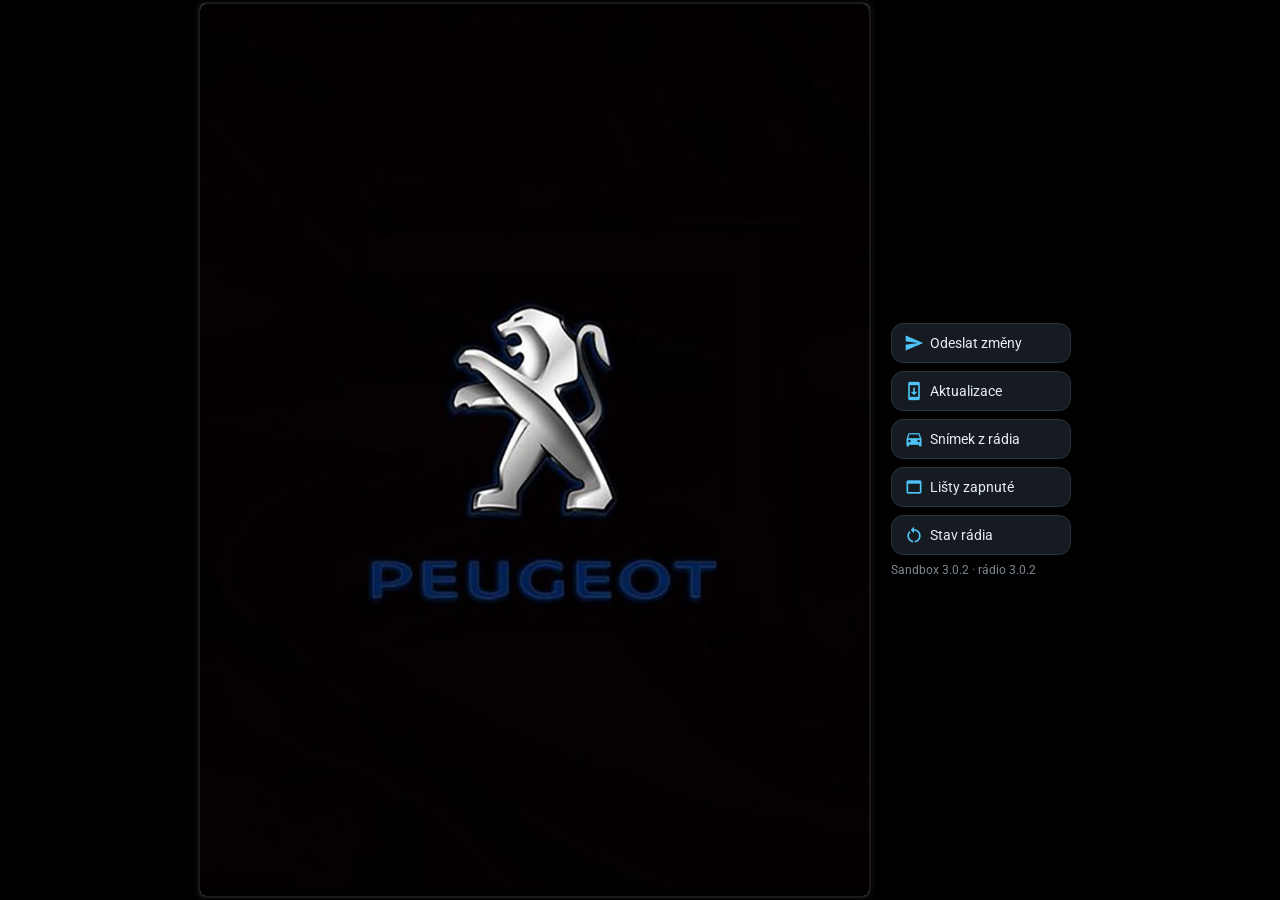
<file: index.html>
<!DOCTYPE html>
<html lang="cs">
<head>
<meta charset="utf-8">
<meta name="viewport" content="width=device-width, initial-scale=1, viewport-fit=cover, user-scalable=no">
<title>Sandbox Dash 407</title>
<meta name="theme-color" content="#000000">
<meta name="apple-mobile-web-app-capable" content="yes">
<meta name="mobile-web-app-capable" content="yes">
<meta name="apple-mobile-web-app-status-bar-style" content="black-translucent">
<meta name="apple-mobile-web-app-title" content="Sandbox 407">
<link rel="manifest" href="manifest.webmanifest">
<link rel="apple-touch-icon" href="icons/icon-180.png">
<link rel="icon" href="icons/icon-192.png">
<link rel="stylesheet" href="fonts/fonts.css">
<link rel="stylesheet" href="style.css">
</head>
<body>
<div id="stage">
  <div id="radioWrap"><div id="radio"></div></div>
  <div id="sbx"></div>
</div>
<script src="js/core.js"></script>
<script src="js/widgets.js"></script>
<script src="js/ui.js"></script>
<script src="js/panels.js"></script>
<script src="js/sandbox.js"></script>
</body>
</html>
</file>
<file: fonts/fonts.css>
/* Písma přibalená v aplikaci (fungují i offline). Roboto: Apache 2.0, Material Icons: Apache 2.0 */
@font-face{font-family:'Material Icons';font-style:normal;font-weight:400;font-display:block;src:url(material-icons.woff2) format('woff2');}
@font-face{font-family:'Roboto';font-style:normal;font-weight:300;font-display:swap;src:url(roboto-latin-300-normal.woff2) format('woff2');unicode-range:U+0000-00FF,U+0131,U+0152-0153,U+02BB-02BC,U+02C6,U+02DA,U+02DC,U+0304,U+0308,U+0329,U+2000-206F,U+20AC,U+2122,U+2191,U+2193,U+2212,U+2215,U+FEFF,U+FFFD;}
@font-face{font-family:'Roboto';font-style:normal;font-weight:300;font-display:swap;src:url(roboto-latin-ext-300-normal.woff2) format('woff2');unicode-range:U+0100-02BA,U+02BD-02C5,U+02C7-02CC,U+02CE-02D7,U+02DD-02FF,U+0304,U+0308,U+0329,U+1D00-1DBF,U+1E00-1E9F,U+1EF2-1EFF,U+2020,U+20A0-20AB,U+20AD-20C0,U+2113,U+2C60-2C7F,U+A720-A7FF;}
@font-face{font-family:'Roboto';font-style:normal;font-weight:400;font-display:swap;src:url(roboto-latin-400-normal.woff2) format('woff2');unicode-range:U+0000-00FF,U+0131,U+0152-0153,U+02BB-02BC,U+02C6,U+02DA,U+02DC,U+0304,U+0308,U+0329,U+2000-206F,U+20AC,U+2122,U+2191,U+2193,U+2212,U+2215,U+FEFF,U+FFFD;}
@font-face{font-family:'Roboto';font-style:normal;font-weight:400;font-display:swap;src:url(roboto-latin-ext-400-normal.woff2) format('woff2');unicode-range:U+0100-02BA,U+02BD-02C5,U+02C7-02CC,U+02CE-02D7,U+02DD-02FF,U+0304,U+0308,U+0329,U+1D00-1DBF,U+1E00-1E9F,U+1EF2-1EFF,U+2020,U+20A0-20AB,U+20AD-20C0,U+2113,U+2C60-2C7F,U+A720-A7FF;}
@font-face{font-family:'Roboto';font-style:normal;font-weight:500;font-display:swap;src:url(roboto-latin-500-normal.woff2) format('woff2');unicode-range:U+0000-00FF,U+0131,U+0152-0153,U+02BB-02BC,U+02C6,U+02DA,U+02DC,U+0304,U+0308,U+0329,U+2000-206F,U+20AC,U+2122,U+2191,U+2193,U+2212,U+2215,U+FEFF,U+FFFD;}
@font-face{font-family:'Roboto';font-style:normal;font-weight:500;font-display:swap;src:url(roboto-latin-ext-500-normal.woff2) format('woff2');unicode-range:U+0100-02BA,U+02BD-02C5,U+02C7-02CC,U+02CE-02D7,U+02DD-02FF,U+0304,U+0308,U+0329,U+1D00-1DBF,U+1E00-1E9F,U+1EF2-1EFF,U+2020,U+20A0-20AB,U+20AD-20C0,U+2113,U+2C60-2C7F,U+A720-A7FF;}
@font-face{font-family:'Roboto';font-style:normal;font-weight:700;font-display:swap;src:url(roboto-latin-700-normal.woff2) format('woff2');unicode-range:U+0000-00FF,U+0131,U+0152-0153,U+02BB-02BC,U+02C6,U+02DA,U+02DC,U+0304,U+0308,U+0329,U+2000-206F,U+20AC,U+2122,U+2191,U+2193,U+2212,U+2215,U+FEFF,U+FFFD;}
@font-face{font-family:'Roboto';font-style:normal;font-weight:700;font-display:swap;src:url(roboto-latin-ext-700-normal.woff2) format('woff2');unicode-range:U+0100-02BA,U+02BD-02C5,U+02C7-02CC,U+02CE-02D7,U+02DD-02FF,U+0304,U+0308,U+0329,U+1D00-1DBF,U+1E00-1E9F,U+1EF2-1EFF,U+2020,U+20A0-20AB,U+20AD-20C0,U+2113,U+2C60-2C7F,U+A720-A7FF;}
@font-face{font-family:'Roboto Condensed';font-style:normal;font-weight:400;font-display:swap;src:url(roboto-condensed-latin-400-normal.woff2) format('woff2');unicode-range:U+0000-00FF,U+0131,U+0152-0153,U+02BB-02BC,U+02C6,U+02DA,U+02DC,U+0304,U+0308,U+0329,U+2000-206F,U+20AC,U+2122,U+2191,U+2193,U+2212,U+2215,U+FEFF,U+FFFD;}
@font-face{font-family:'Roboto Condensed';font-style:normal;font-weight:400;font-display:swap;src:url(roboto-condensed-latin-ext-400-normal.woff2) format('woff2');unicode-range:U+0100-02BA,U+02BD-02C5,U+02C7-02CC,U+02CE-02D7,U+02DD-02FF,U+0304,U+0308,U+0329,U+1D00-1DBF,U+1E00-1E9F,U+1EF2-1EFF,U+2020,U+20A0-20AB,U+20AD-20C0,U+2113,U+2C60-2C7F,U+A720-A7FF;}
@font-face{font-family:'Roboto Condensed';font-style:normal;font-weight:700;font-display:swap;src:url(roboto-condensed-latin-700-normal.woff2) format('woff2');unicode-range:U+0000-00FF,U+0131,U+0152-0153,U+02BB-02BC,U+02C6,U+02DA,U+02DC,U+0304,U+0308,U+0329,U+2000-206F,U+20AC,U+2122,U+2191,U+2193,U+2212,U+2215,U+FEFF,U+FFFD;}
@font-face{font-family:'Roboto Condensed';font-style:normal;font-weight:700;font-display:swap;src:url(roboto-condensed-latin-ext-700-normal.woff2) format('woff2');unicode-range:U+0100-02BA,U+02BD-02C5,U+02C7-02CC,U+02CE-02D7,U+02DD-02FF,U+0304,U+0308,U+0329,U+1D00-1DBF,U+1E00-1E9F,U+1EF2-1EFF,U+2020,U+20A0-20AB,U+20AD-20C0,U+2113,U+2C60-2C7F,U+A720-A7FF;}
@font-face{font-family:'Roboto Serif';font-style:normal;font-weight:400;font-display:swap;src:url(roboto-serif-latin-400-normal.woff2) format('woff2');unicode-range:U+0000-00FF,U+0131,U+0152-0153,U+02BB-02BC,U+02C6,U+02DA,U+02DC,U+0304,U+0308,U+0329,U+2000-206F,U+20AC,U+2122,U+2191,U+2193,U+2212,U+2215,U+FEFF,U+FFFD;}
@font-face{font-family:'Roboto Serif';font-style:normal;font-weight:400;font-display:swap;src:url(roboto-serif-latin-ext-400-normal.woff2) format('woff2');unicode-range:U+0100-02BA,U+02BD-02C5,U+02C7-02CC,U+02CE-02D7,U+02DD-02FF,U+0304,U+0308,U+0329,U+1D00-1DBF,U+1E00-1E9F,U+1EF2-1EFF,U+2020,U+20A0-20AB,U+20AD-20C0,U+2113,U+2C60-2C7F,U+A720-A7FF;}
@font-face{font-family:'Roboto Serif';font-style:normal;font-weight:700;font-display:swap;src:url(roboto-serif-latin-700-normal.woff2) format('woff2');unicode-range:U+0000-00FF,U+0131,U+0152-0153,U+02BB-02BC,U+02C6,U+02DA,U+02DC,U+0304,U+0308,U+0329,U+2000-206F,U+20AC,U+2122,U+2191,U+2193,U+2212,U+2215,U+FEFF,U+FFFD;}
@font-face{font-family:'Roboto Serif';font-style:normal;font-weight:700;font-display:swap;src:url(roboto-serif-latin-ext-700-normal.woff2) format('woff2');unicode-range:U+0100-02BA,U+02BD-02C5,U+02C7-02CC,U+02CE-02D7,U+02DD-02FF,U+0304,U+0308,U+0329,U+1D00-1DBF,U+1E00-1E9F,U+1EF2-1EFF,U+2020,U+20A0-20AB,U+20AD-20C0,U+2113,U+2C60-2C7F,U+A720-A7FF;}
@font-face{font-family:'Roboto Mono';font-style:normal;font-weight:400;font-display:swap;src:url(roboto-mono-latin-400-normal.woff2) format('woff2');unicode-range:U+0000-00FF,U+0131,U+0152-0153,U+02BB-02BC,U+02C6,U+02DA,U+02DC,U+0304,U+0308,U+0329,U+2000-206F,U+20AC,U+2122,U+2191,U+2193,U+2212,U+2215,U+FEFF,U+FFFD;}
@font-face{font-family:'Roboto Mono';font-style:normal;font-weight:400;font-display:swap;src:url(roboto-mono-latin-ext-400-normal.woff2) format('woff2');unicode-range:U+0100-02BA,U+02BD-02C5,U+02C7-02CC,U+02CE-02D7,U+02DD-02FF,U+0304,U+0308,U+0329,U+1D00-1DBF,U+1E00-1E9F,U+1EF2-1EFF,U+2020,U+20A0-20AB,U+20AD-20C0,U+2113,U+2C60-2C7F,U+A720-A7FF;}
</file>
<file: style.css>
/* Sandbox Dash 407 – kopie obrazovky rádia 768 × 1024 (1 dp = 1 px, hustota jednotky 1,0). */
* { box-sizing: border-box; -webkit-tap-highlight-color: transparent; }
html, body { margin: 0; height: 100%; background: #000; overflow: hidden; }
body { font-family: Roboto, system-ui, -apple-system, sans-serif; color: #F2F5F9; -webkit-user-select: none; user-select: none; -webkit-touch-callout: none; overscroll-behavior: none; }
.mi { font-family: 'Material Icons'; font-weight: normal; font-style: normal; line-height: 1; letter-spacing: normal; text-transform: none; display: inline-block; white-space: nowrap; direction: ltr; -webkit-font-smoothing: antialiased; font-feature-settings: 'liga'; }

#stage { position: fixed; inset: 0; display: flex; align-items: center; justify-content: center; gap: 12px;
  padding: env(safe-area-inset-top) env(safe-area-inset-right) env(safe-area-inset-bottom) env(safe-area-inset-left); }
#stage.portrait { flex-direction: column; justify-content: flex-start; }
#radioWrap { position: relative; flex: none; overflow: hidden; border-radius: 6px; box-shadow: 0 0 0 2px #1a1a1a, 0 0 0 6px #050505; }
#radio { position: absolute; left: 0; top: 0; width: 768px; height: 1024px; transform-origin: 0 0; overflow: hidden; background: #000; touch-action: none; }

/* ---------- Lišty jednotky (kreslí je rádio, ne Dash 407) ---------- */
#topbar { position: absolute; left: 0; top: 0; width: 768px; height: 174px; background: linear-gradient(#e9eaee, #dcdee3); color: #8b8f97; overflow: hidden; }
#topbar .status { height: 62px; display: flex; align-items: center; padding: 0 16px 0 4px; font-size: 22px; gap: 14px; }
#topbar .status .mi { font-size: 26px; color: #9a9ea6; }
#topbar .status .r { margin-left: auto; display: flex; gap: 18px; align-items: center; }
#topbar .apps { height: 112px; display: flex; align-items: center; justify-content: space-around; padding: 0 6px 14px; }
#topbar .app { width: 64px; height: 64px; border-radius: 8px; background: linear-gradient(#f4f4f6, #e2e3e7); box-shadow: 0 1px 2px rgba(0,0,0,.12); display: flex; align-items: center; justify-content: center; }
#topbar .app .mi { font-size: 44px; }
#bottombar { position: absolute; left: 0; bottom: 0; width: 768px; height: 170px; background: linear-gradient(#e4e6ea, #d4d6db); overflow: hidden; color: #7b8089; }
#bottombar .tab { position: absolute; left: 50%; top: 0; width: 110px; height: 22px; margin-left: -55px; border-radius: 0 0 14px 14px; background: #eceef1; box-shadow: 0 1px 2px rgba(0,0,0,.15); display: flex; justify-content: center; align-items: center; font-size: 12px; color: #777; }
#bottombar .side { position: absolute; top: 8px; width: 90px; height: 162px; background: #eff0f3; display: flex; flex-direction: column; align-items: center; justify-content: space-around; }
#bottombar .side .mi { font-size: 44px; color: #6d7179; }
#bottombar .temp { position: absolute; top: 18px; width: 70px; display: flex; flex-direction: column; align-items: center; gap: 4px; }
#bottombar .tri { width: 0; height: 0; border-left: 22px solid transparent; border-right: 22px solid transparent; }
#bottombar .tri.up { border-bottom: 30px solid #3d8fe0; }
#bottombar .tri.down { border-top: 30px solid #3d8fe0; }
#bottombar .tbox { font-size: 15px; color: #555; border: 1px solid #b9bcc2; border-radius: 4px; padding: 3px 4px; background: #f3f4f6; }
#bottombar .fan { position: absolute; left: 266px; top: 46px; width: 236px; height: 50px; border-radius: 25px; border: 2px solid #c3c6cc; background: #eef0f3; display: flex; align-items: center; justify-content: space-between; padding: 0 8px; }
#bottombar .fan .mi { font-size: 34px; color: #3d8fe0; }
#bottombar .ticks { display: flex; gap: 9px; }
#bottombar .ticks i { width: 4px; height: 22px; background: #3d8fe0; border-radius: 2px; }
#bottombar .ticks i.off { background: #c3c6cc; }
#bottombar .lbl { position: absolute; top: 58px; font-size: 22px; color: #3d8fe0; font-weight: 500; }
#bottombar .row2 { position: absolute; left: 120px; right: 120px; bottom: 6px; display: flex; justify-content: space-around; color: #9a9ea6; font-size: 15px; align-items: center; }
#bottombar .row2 .mi { font-size: 28px; color: #9a9ea6; }

/* ---------- Plocha launcheru ---------- */
#area { position: absolute; left: 0; width: 768px; overflow: hidden; }
.bg { position: absolute; inset: 0; }
.pagewrap { position: absolute; inset: 0; }
.page { position: absolute; inset: 0; will-change: transform; }
.grid { position: absolute; }
.cell { position: absolute; }
.card { position: absolute; overflow: hidden; display: flex; flex-direction: column; }
.ctitle { height: 22px; display: flex; align-items: center; flex: none; margin-bottom: 4px; }
.ctitle .t { flex: 1; font-weight: 700; letter-spacing: 1.3px; text-transform: uppercase; white-space: nowrap; overflow: hidden; text-overflow: ellipsis; }
.cbody { position: relative; flex: 1; min-height: 0; }
.nowrap { white-space: nowrap; overflow: hidden; text-overflow: ellipsis; }
.fit { position: absolute; display: flex; align-items: center; justify-content: center; white-space: nowrap; }
.row { display: flex; align-items: center; }
.col { display: flex; flex-direction: column; }
.fill { position: absolute; inset: 0; }
.clickable { cursor: pointer; }
.rbtn { border-radius: 50%; display: flex; align-items: center; justify-content: center; flex: none; }
.editov { position: absolute; inset: 0; }
.handle { position: absolute; right: 4px; bottom: 4px; width: 40px; height: 40px; border-radius: 50%; display: flex; align-items: center; justify-content: center; color: #06121C; }
.seltag { position: absolute; left: 50%; top: 4px; transform: translateX(-50%); color: #fff; font-size: 13px; font-weight: 500; padding: 2px 8px; border-radius: 6px; white-space: nowrap; }
.hint { position: absolute; left: 50%; bottom: 14px; transform: translateX(-50%); background: rgba(0,0,0,.6); border-radius: 999px; padding: 8px 14px; display: flex; align-items: center; gap: 10px; font-size: 16px; font-weight: 500; transition: opacity .6s; pointer-events: none; z-index: 30; }
.cross { display: flex; flex-direction: column; align-items: center; }
.cross .r { display: flex; }
.cross b { display: block; box-sizing: border-box; }

.editbar { position: absolute; left: 8px; right: 8px; bottom: 6px; height: 105px; padding: 6px 8px; z-index: 40; display: flex; flex-direction: column; justify-content: space-between; }
.editbar .r1, .editbar .r2 { display: flex; align-items: center; }
.ebtn { padding: 8px 10px; border-radius: 12px; display: flex; align-items: center; }
.ebtn .mi { font-size: 26px; }
.done { display: flex; align-items: center; gap: 6px; padding: 10px 18px; border-radius: 999px; color: #06121C; font-weight: 700; font-size: 17px; }

/* ---------- Panely ---------- */
.panel { position: absolute; inset: 0; display: flex; flex-direction: column; z-index: 50; }
.phead { height: 60px; display: flex; align-items: center; padding: 0 6px; flex: none; }
.phead .back { width: 52px; height: 52px; display: flex; align-items: center; justify-content: center; border-radius: 50%; }
.phead .back .mi { font-size: 30px; }
.phead .title { font-size: 22px; font-weight: 500; flex: 1; margin-left: 6px; }
.pbody { flex: 1; overflow-y: auto; -webkit-overflow-scrolling: touch; touch-action: pan-y; padding: 0 16px 16px; }
.hscroll { overflow-x: auto; touch-action: pan-x; display: flex; gap: 8px; padding-bottom: 4px; }
.pill { padding: 9px 16px; border-radius: 999px; font-size: 15px; font-weight: 500; white-space: nowrap; flex: none; }
.sect { font-size: 13px; font-weight: 700; letter-spacing: 1.3px; text-transform: uppercase; margin: 14px 0 8px; }
.srow { display: flex; align-items: center; min-height: 48px; font-size: 16px; gap: 10px; }
.srow .lab { flex: 1; }
.switch { width: 52px; height: 32px; border-radius: 16px; position: relative; flex: none; border: 2px solid; }
.switch i { position: absolute; top: 4px; left: 4px; width: 20px; height: 20px; border-radius: 50%; transition: left .15s; }
.switch.on i { left: 24px; width: 24px; height: 24px; top: 2px; }
input[type=range] { width: 100%; accent-color: var(--accent); height: 30px; }
.tf { width: 100%; font: inherit; font-size: 16px; padding: 14px 12px; border-radius: 4px; border: 1px solid rgba(255,255,255,.35); background: transparent; color: inherit; outline: none; -webkit-user-select: text; user-select: text; }
.tf:focus { border: 2px solid var(--accent); padding: 13px 11px; }
.tflabel { font-size: 12px; margin: 10px 0 4px; opacity: .8; }
.btn { display: inline-flex; align-items: center; justify-content: center; gap: 6px; padding: 10px 24px; border-radius: 16px; font-size: 16px; font-weight: 500; }
.btn.out { border: 1px solid rgba(255,255,255,.3); }
.tile { border-radius: 24px; padding: 16px; margin-bottom: 12px; }
.tile .tt { font-size: 13px; font-weight: 500; letter-spacing: 1.2px; text-transform: uppercase; margin-bottom: 6px; }
table.tb { width: 100%; border-collapse: collapse; font-size: 15px; }
table.tb td, table.tb th { padding: 7px 6px; text-align: left; border-bottom: 1px solid rgba(255,255,255,.08); }
table.tb th { font-size: 13px; font-weight: 500; }

/* ---------- Dialogy (Material 3) ---------- */
.scrim { position: absolute; inset: 0; background: rgba(0,0,0,.45); display: flex; align-items: center; justify-content: center; z-index: 100; }
.dialog { width: 560px; max-width: 92%; max-height: 86%; border-radius: 28px; padding: 24px; display: flex; flex-direction: column; }
.dialog h2 { margin: 0 0 16px; font-size: 24px; font-weight: 400; }
.dialog .dt { flex: 1; overflow-y: auto; touch-action: pan-y; font-size: 14px; line-height: 20px; }
.dialog .da { display: flex; justify-content: flex-end; gap: 8px; margin-top: 20px; flex-wrap: wrap; }
.tbtn { padding: 10px 12px; border-radius: 20px; font-size: 14px; font-weight: 500; }
.fbtn { padding: 10px 24px; border-radius: 20px; font-size: 14px; font-weight: 500; color: #06121C; }
.toast { position: absolute; left: 50%; bottom: 190px; transform: translateX(-50%); background: #323232; color: #fff; padding: 12px 18px; border-radius: 22px; font-size: 15px; max-width: 80%; text-align: center; z-index: 200; transition: opacity .3s; pointer-events: none; }

/* ---------- Úvod ---------- */
.intro { position: absolute; inset: 0; background: #000; z-index: 300; display: flex; align-items: center; justify-content: center; transition: opacity .5s; }
.intro img { max-width: 100%; max-height: 100%; }

/* ---------- Ovládání sandboxu (mimo obrazovku rádia) ---------- */
#sbx { flex: none; display: flex; flex-wrap: wrap; gap: 8px; justify-content: center; align-content: flex-start; padding: 6px 10px; color: #cfd6df; font-size: 14px; }
#stage.landscape #sbx { flex-direction: column; flex-wrap: nowrap; width: 200px; }
.sb { background: #161b22; border: 1px solid #2a323d; color: #e6edf3; border-radius: 12px; padding: 9px 12px; display: flex; align-items: center; gap: 6px; font-size: 14px; font-family: inherit; }
.sb .mi { font-size: 20px; color: #4FC3F7; }
.sb.hot { border-color: #4FC3F7; }
.badge { background: #FF5252; color: #fff; border-radius: 10px; padding: 0 7px; font-size: 12px; font-weight: 700; }
.sbinfo { width: 100%; text-align: center; color: #7d8794; font-size: 12px; }
#stage.landscape .sbinfo { text-align: left; }
.sheet { position: fixed; inset: 0; background: rgba(0,0,0,.6); z-index: 1000; display: flex; align-items: flex-end; justify-content: center; }
.sheet .in { background: #12171e; color: #e6edf3; width: 100%; max-width: 640px; max-height: 88%; border-radius: 22px 22px 0 0; padding: 18px 18px calc(18px + env(safe-area-inset-bottom)); overflow-y: auto; font-size: 15px; -webkit-user-select: text; user-select: text; }
.sheet h3 { margin: 0 0 10px; font-size: 20px; }
.sheet .chg { background: #0b0f14; border-radius: 10px; padding: 10px 12px; margin: 8px 0; font-size: 14px; line-height: 1.45; }
.sheet textarea { width: 100%; min-height: 90px; font: inherit; background: #0b0f14; color: inherit; border: 1px solid #2a323d; border-radius: 10px; padding: 10px; }
.sheet .acts { display: flex; flex-wrap: wrap; gap: 8px; margin-top: 12px; }
.sheet .acts .sb { flex: 1 1 45%; justify-content: center; }
.sheet .muted { color: #8A96A8; font-size: 13px; }

.sheet .ci { display: flex; gap: 8px; align-items: flex-start; background: #0b0f14; border-radius: 10px; padding: 8px; margin: 8px 0; }
.sheet .ci.off textarea { opacity: .45; text-decoration: line-through; }
.sheet .ci textarea { min-height: 44px; flex: 1; font-size: 14px; padding: 6px 8px; background: #161b22; }
.sheet .ck { padding-top: 10px; }
.sheet .ck input { width: 22px; height: 22px; accent-color: #4FC3F7; }
.sheet .cbtn { display: flex; flex-direction: column; gap: 6px; }
.sheet .ib { background: #161b22; border: 1px solid #2a323d; border-radius: 10px; width: 40px; height: 40px; display: flex; align-items: center; justify-content: center; color: #e6edf3; }
.sheet .ib .mi { font-size: 20px; color: #4FC3F7; }
.sheet .sb.danger { border-color: #FF5252; }
.sheet .sb.danger .mi { color: #FF5252; }
.sheet .sb[disabled] { opacity: .4; }
.sheet details summary { cursor: pointer; margin-top: 4px; }

.sb.ok { border-color: #3DDC84; }
.sb.ok .mi { color: #3DDC84; }
.propbar { width: 100%; text-align: center; background: #3a2a00; color: #FFD54F; border: 1px solid #FFB300; border-radius: 12px; padding: 8px 10px; font-weight: 700; letter-spacing: .5px; display: flex; align-items: center; justify-content: center; gap: 6px; }
.propbar .mi { color: #FFD54F; font-size: 20px; }
</file>
